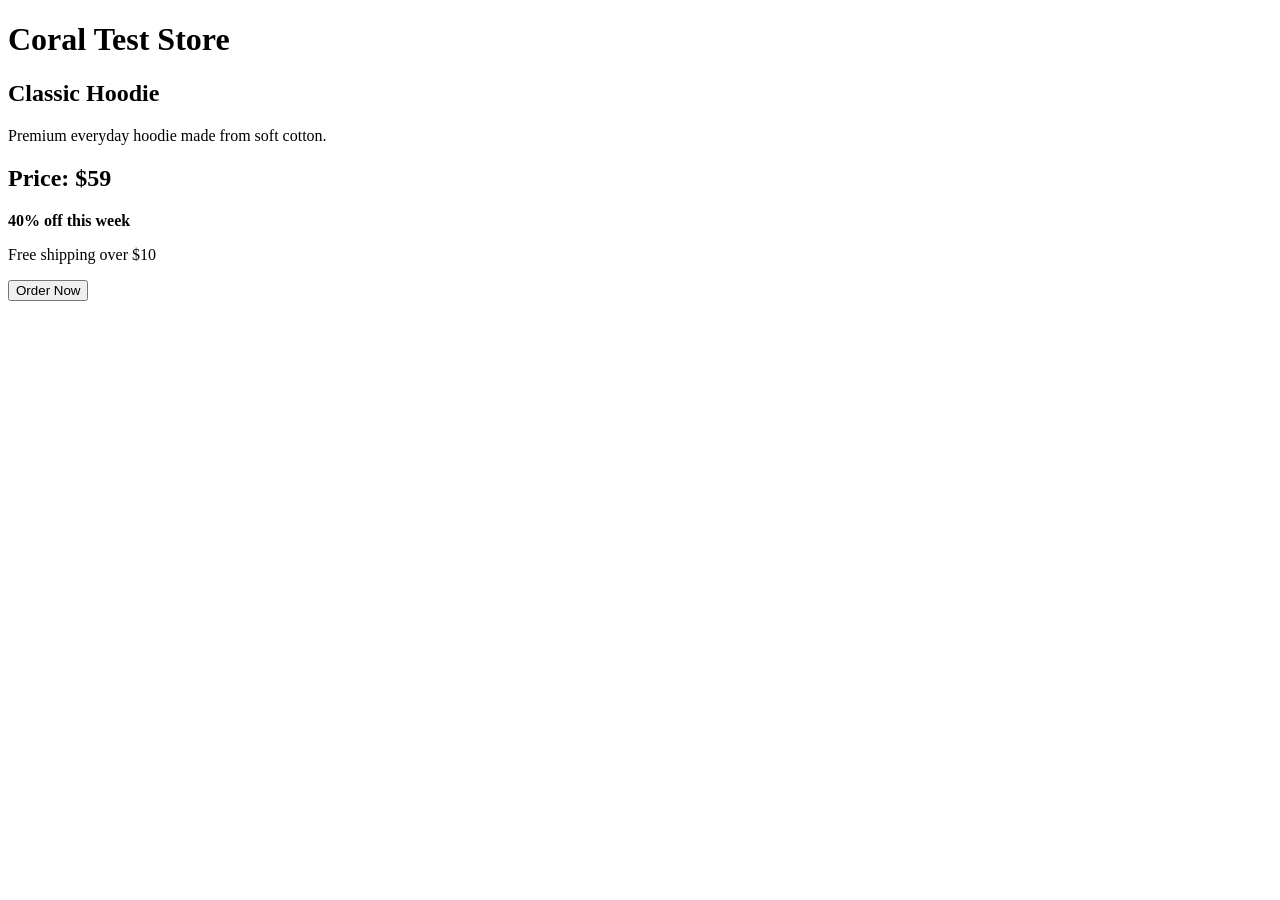
<file: index.html>
<!DOCTYPE html>
<html>
<head>
    <title>Coral Test Store</title>
    <meta charset="UTF-8">
</head>
<body>
    <h1>Coral Test Store</h1>

    <h2>Classic Hoodie</h2>

    <p>Premium everyday hoodie made from soft cotton.</p>

    <h2>Price: $59</h2>

    <p><strong>40% off this week</strong></p>

    <p>Free shipping over $10</p>

    <button>Order Now</button>
</body>
</html>
</file>
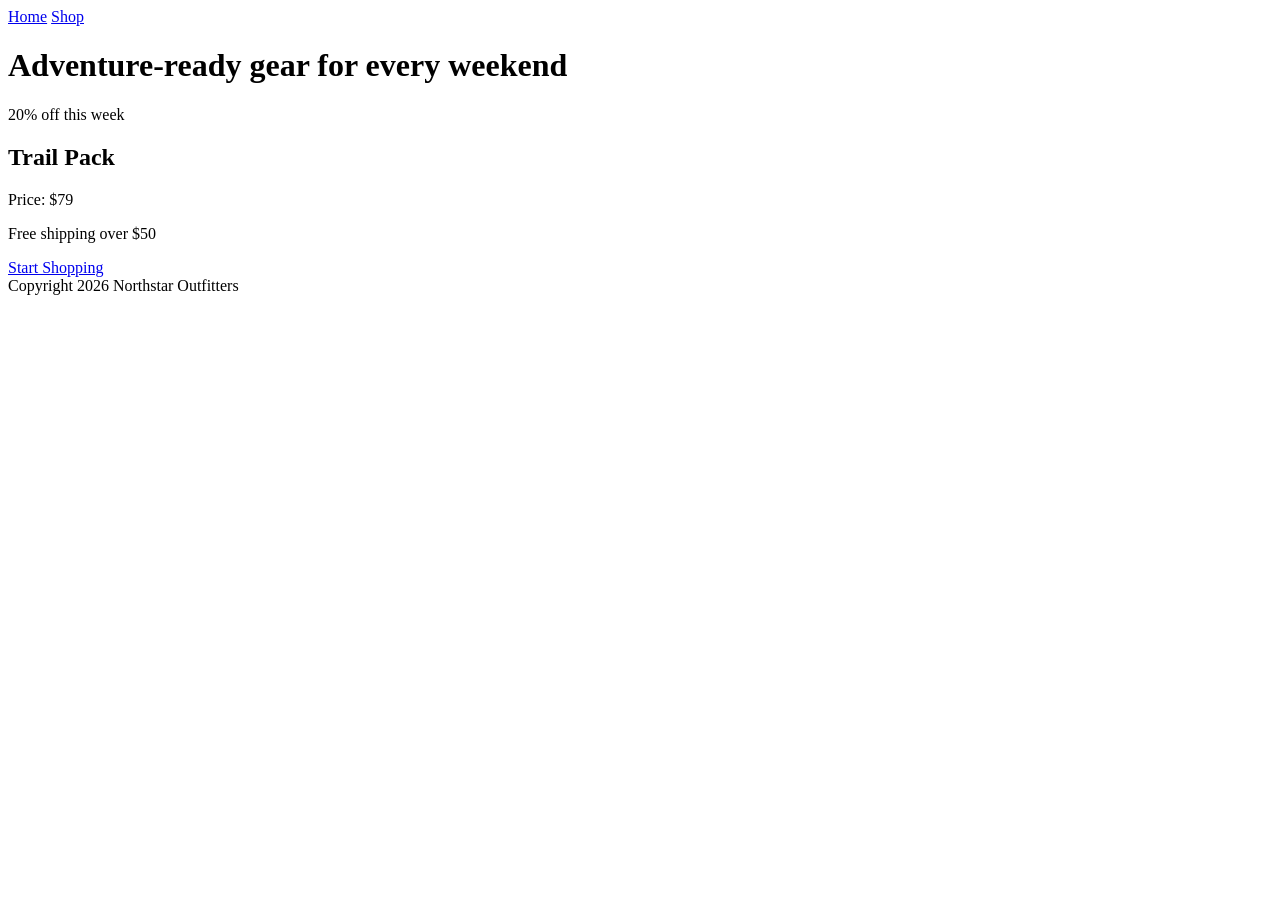
<file: demo/store_after.html>
<!doctype html>
<html lang="en">
<head>
  <meta charset="utf-8">
  <title>Northstar Outfitters</title>
</head>
<body>
  <nav>
    <a href="/">Home</a>
    <a href="/shop">Shop</a>
  </nav>
  <main>
    <h1>Adventure-ready gear for every weekend</h1>
    <p>20% off this week</p>
    <article>
      <h2>Trail Pack</h2>
      <p>Price: $79</p>
      <p>Free shipping over $50</p>
      <a href="/products/trail-pack">Start Shopping</a>
    </article>
  </main>
  <footer>Copyright 2026 Northstar Outfitters</footer>
</body>
</html>
</file>
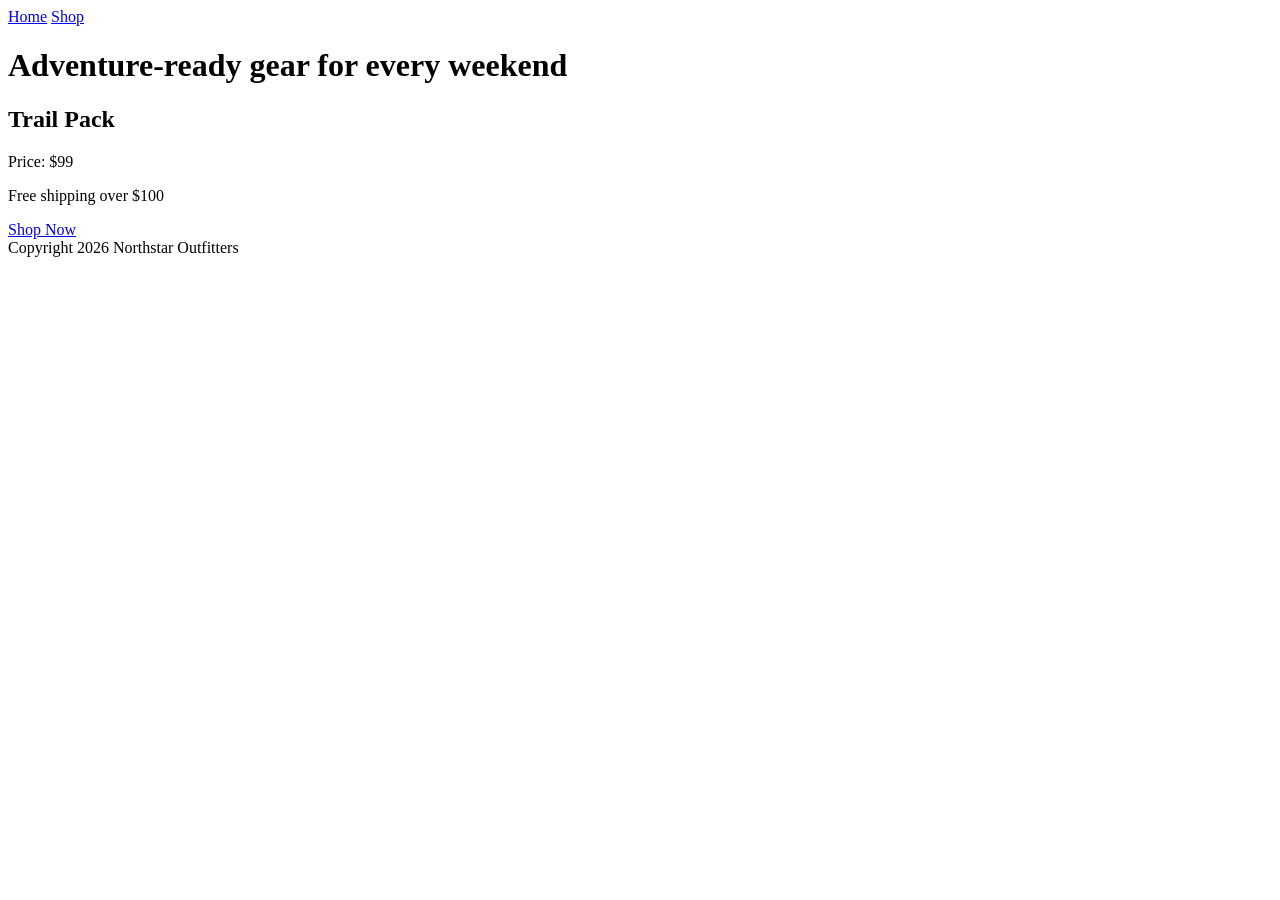
<file: demo/store_before.html>
<!doctype html>
<html lang="en">
<head>
  <meta charset="utf-8">
  <title>Northstar Outfitters</title>
</head>
<body>
  <nav>
    <a href="/">Home</a>
    <a href="/shop">Shop</a>
  </nav>
  <main>
    <h1>Adventure-ready gear for every weekend</h1>
    <article>
      <h2>Trail Pack</h2>
      <p>Price: $99</p>
      <p>Free shipping over $100</p>
      <a href="/products/trail-pack">Shop Now</a>
    </article>
  </main>
  <footer>Copyright 2026 Northstar Outfitters</footer>
</body>
</html>
</file>
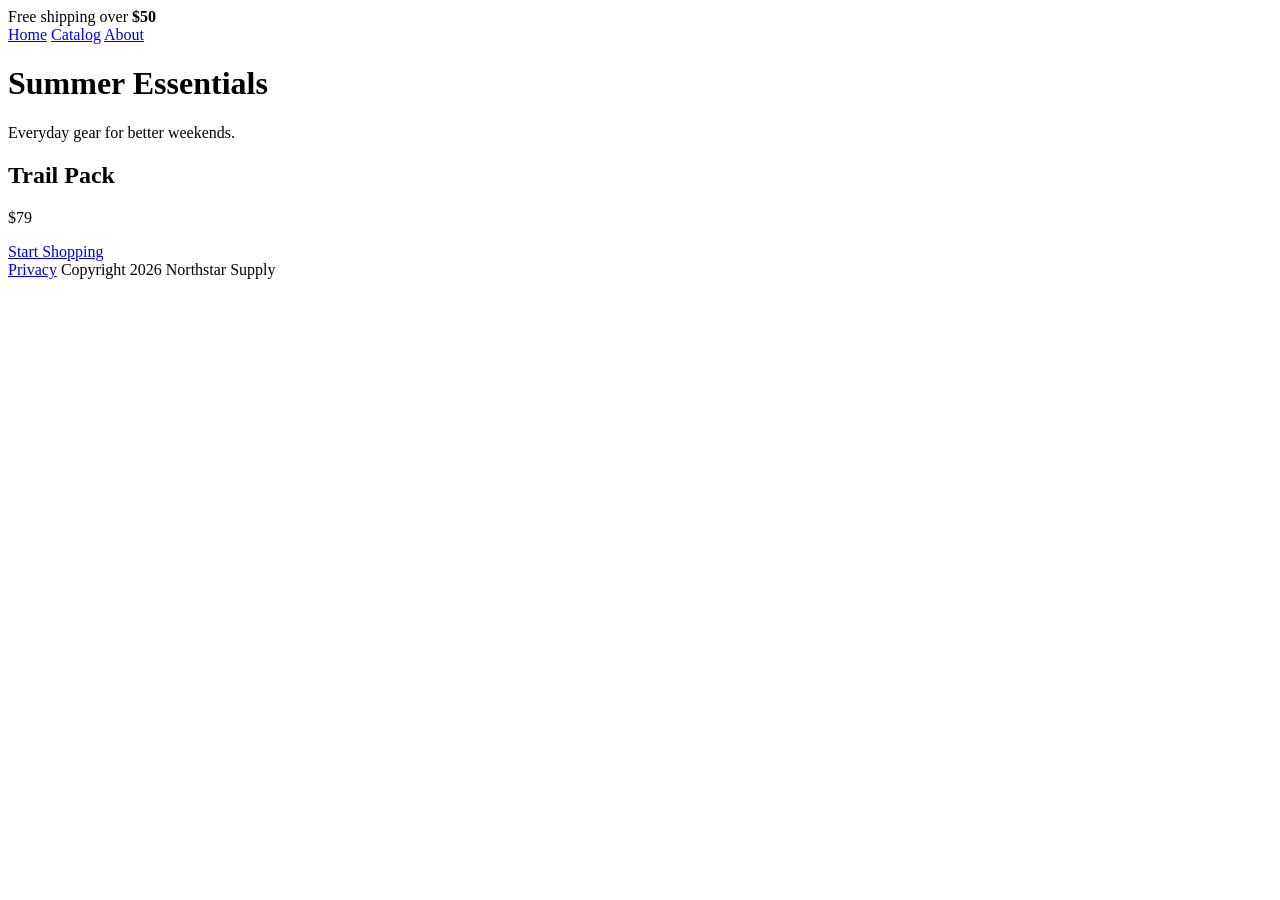
<file: tests/fixtures/store_after.html>
<!doctype html>
<html lang="en">
<head>
  <title>Northstar Supply</title>
  <style>.hidden { display: none; }</style>
  <script>window.rotatingTrackingId = "after-987";</script>
</head>
<body>
  <header>
    <div class="announcement">Free shipping over <strong>$50</strong></div>
    <nav>
      <a href="/">Home</a>
      <a href="/catalog">Catalog</a>
      <a href="/about">About</a>
    </nav>
  </header>
  <main>
    <h1>Summer Essentials</h1>
    <p>Everyday gear for better weekends.</p>
    <article>
      <h2>Trail Pack</h2>
      <p class="price">$79</p>
      <a href="/products/trail-pack">Start Shopping</a>
    </article>
  </main>
  <div hidden>Internal experiment 9921</div>
  <footer>
    <a href="/privacy">Privacy</a>
    <span>Copyright 2026 Northstar Supply</span>
  </footer>
</body>
</html>
</file>
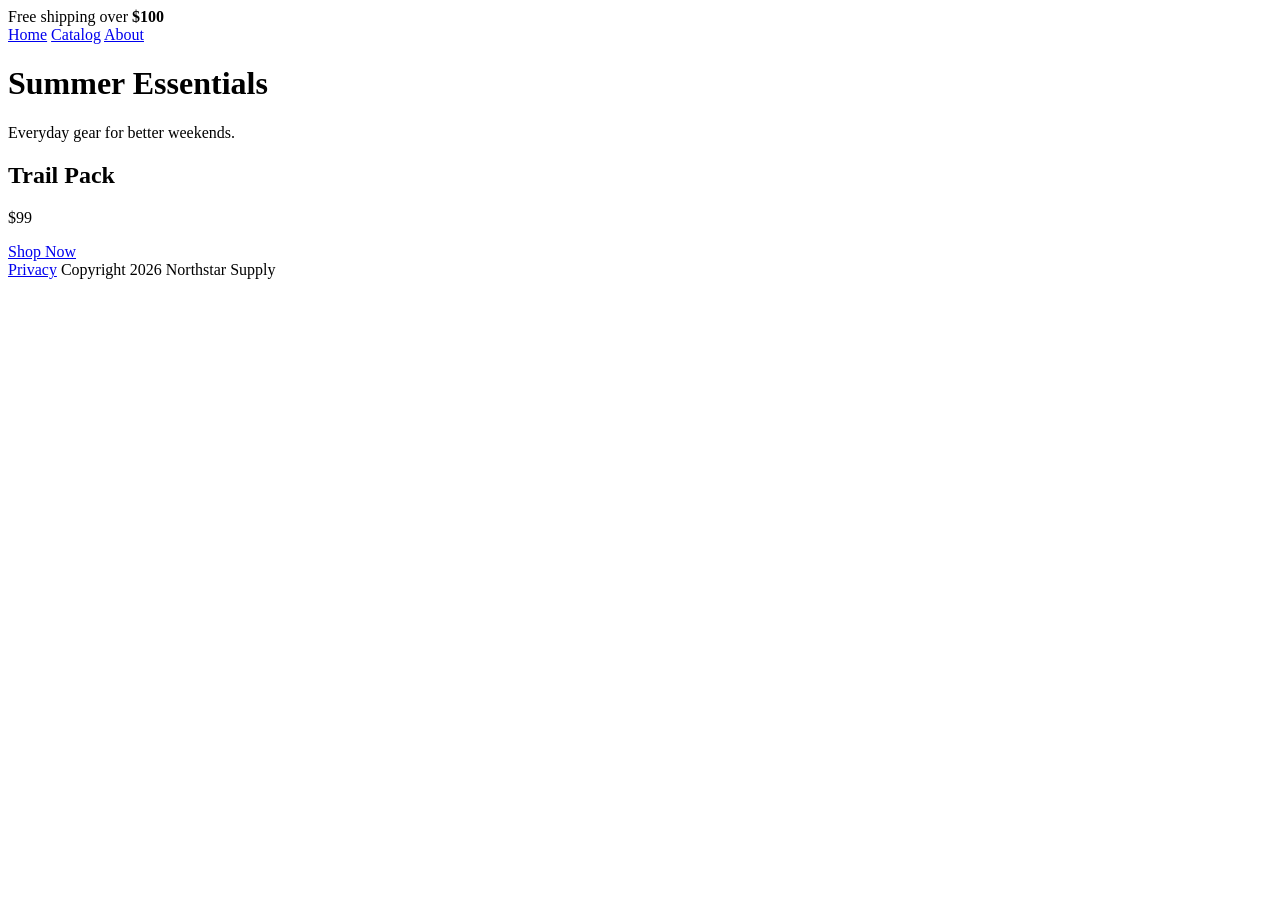
<file: tests/fixtures/store_before.html>
<!doctype html>
<html lang="en">
<head>
  <title>Northstar Supply</title>
  <style>.hidden { display: none; }</style>
  <script>window.rotatingTrackingId = "before-123";</script>
</head>
<body>
  <header>
    <div class="announcement">Free shipping over <strong>$100</strong></div>
    <nav>
      <a href="/">Home</a>
      <a href="/catalog">Catalog</a>
      <a href="/about">About</a>
    </nav>
  </header>
  <main>
    <h1>Summer Essentials</h1>
    <p>Everyday gear for better weekends.</p>
    <article>
      <h2>Trail Pack</h2>
      <p class="price">$99</p>
      <a href="/products/trail-pack">Shop Now</a>
    </article>
  </main>
  <div hidden>Internal experiment 4815</div>
  <footer>
    <a href="/privacy">Privacy</a>
    <span>Copyright 2026 Northstar Supply</span>
  </footer>
</body>
</html>
</file>
